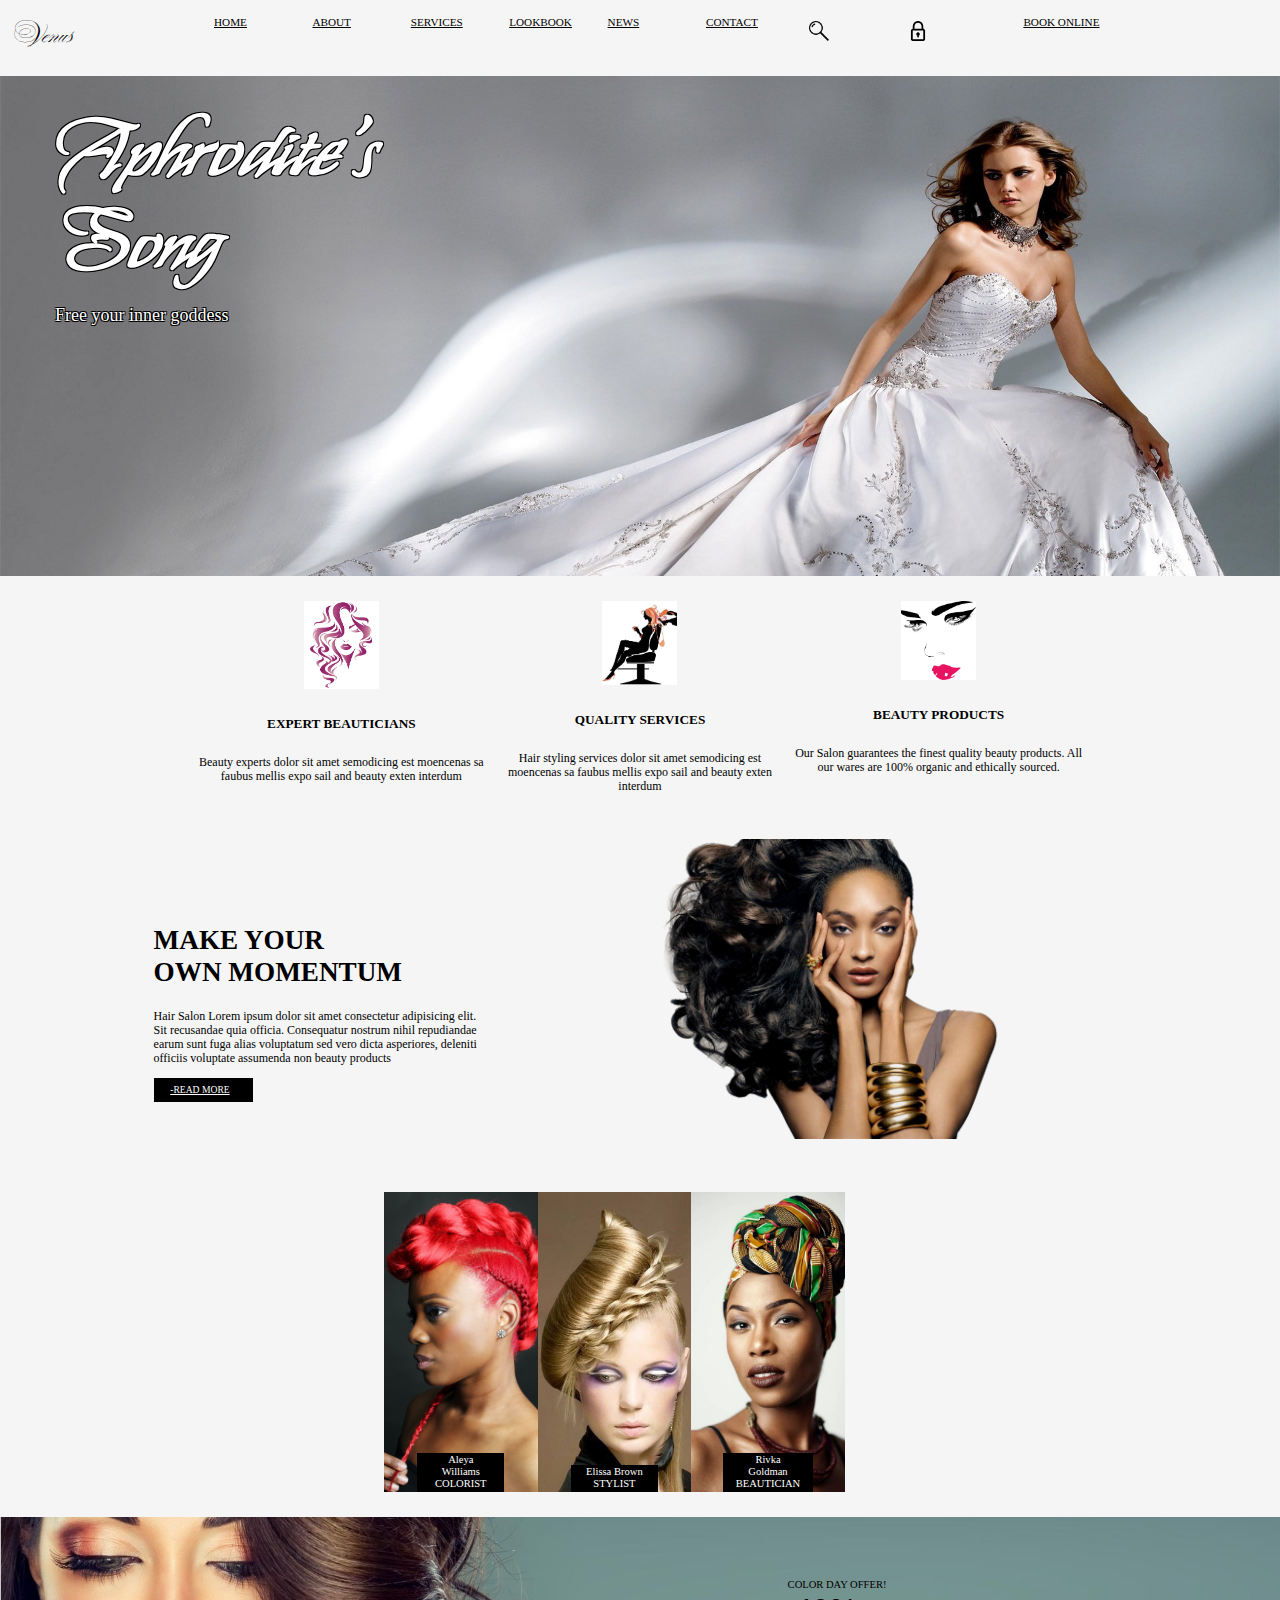
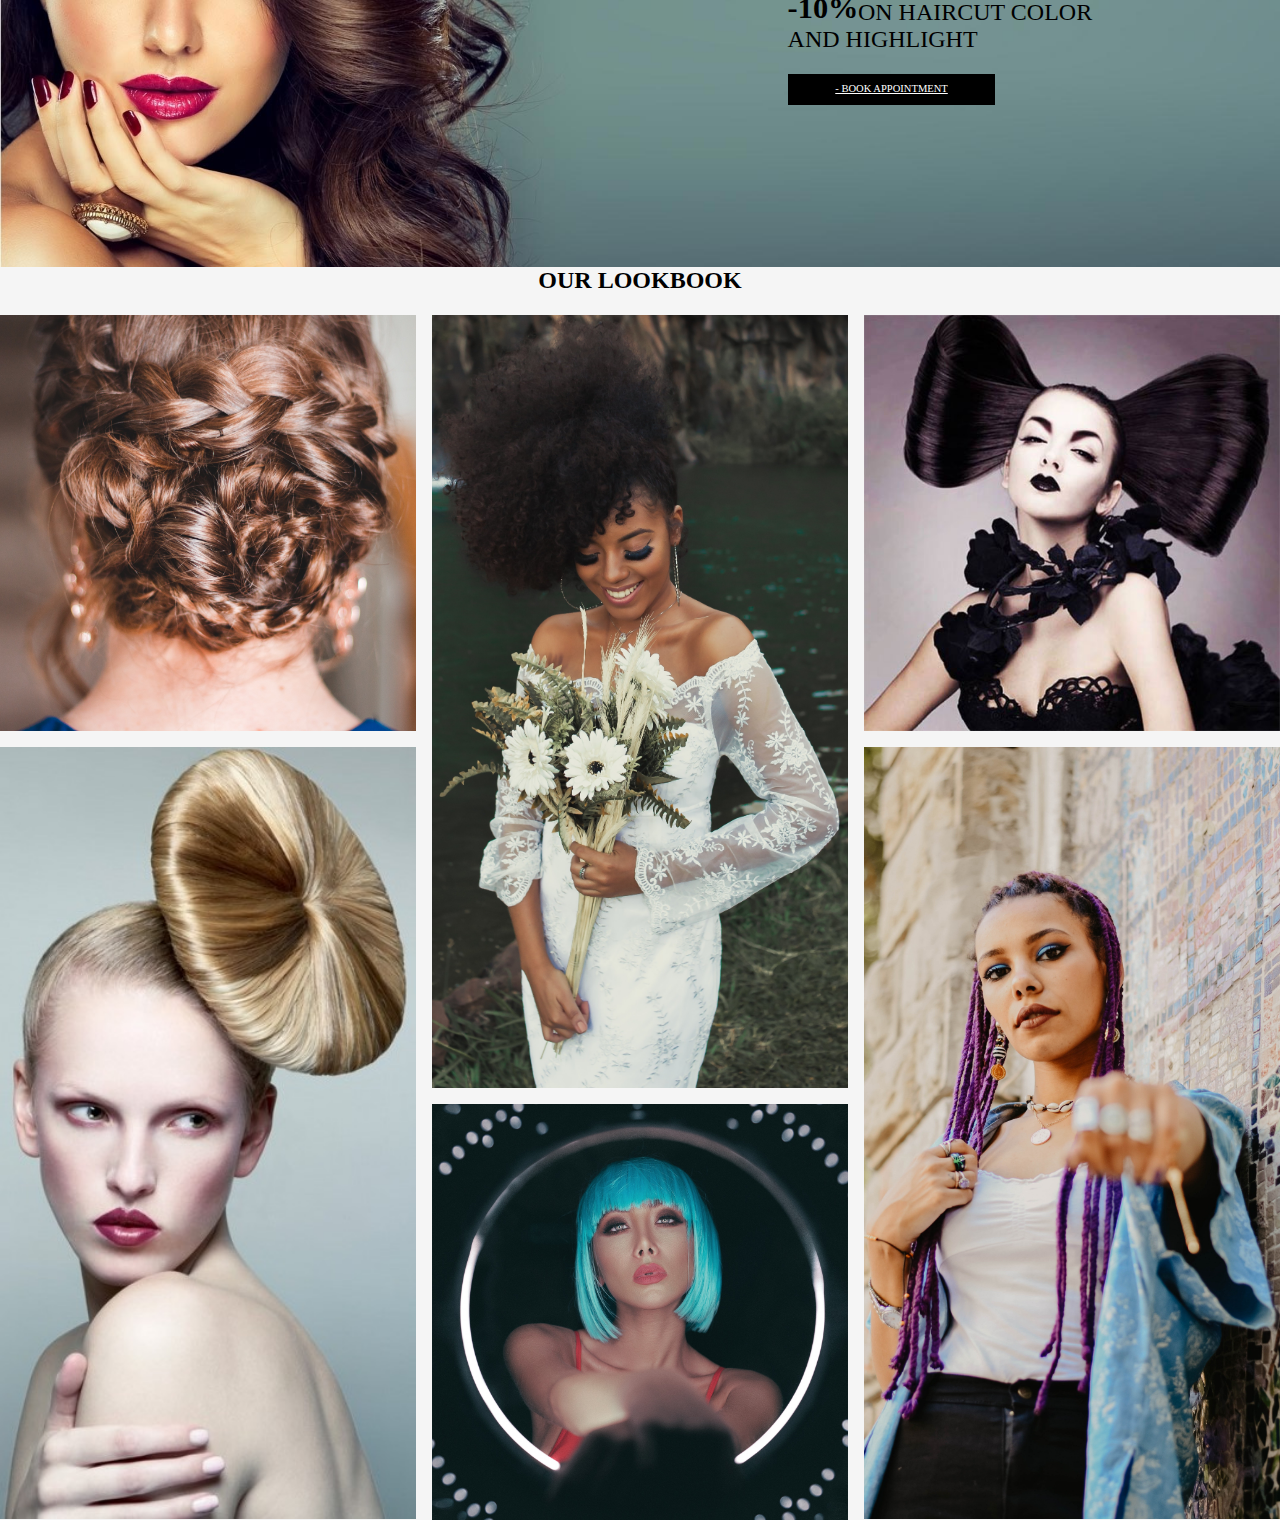
<file: Aphrodite's Song/index.html>
<!DOCTYPE html>
<html lang="en">
	<head>
    	<meta charset="utf-8">
    	<meta name="description" content="Your description goes here">
    	<meta name="keywords" content="one, two, three">
		<meta name="viewport" content="width=device-width, initial-scale=1">

		<title>Blank Template</title>
		<!-- <link href="https://fonts.googleapis.com/css2?family=Dancing+Script&display=swap" rel="stylesheet">  -->
		<link rel="preconnect" href="https://fonts.googleapis.com">
		<link rel="preconnect" href="https://fonts.gstatic.com" crossorigin>
		<link href="https://fonts.googleapis.com/css2?family=Ballet:opsz@16..72&family=Lavishly+Yours&family=My+Soul&display=swap" rel="stylesheet"> 
		<!-- external CSS link -->
		<link rel="stylesheet" href="css/normalize.css">
		<link rel="stylesheet" href="css/style.css">
	</head>
	<body>
		<header class = "header">
			<h3>Venus</h3>
			<nav>
				<ul>
					<li><a href="#">HOME</a></li>
					<li><a href="#">ABOUT</a></li>
					<li><a href="#">SERVICES</a></li>
					<li><a href="#">LOOKBOOK</a></li>
					<li><a href="#">NEWS</a></li>
					<li><a href="#">CONTACT</a></li>
					<li><a href="#"></a><img src="imgs/magnifying-glass-icon-26760.png" alt="search icon"></li></a>
					<li><a href="#"></a><img src="imgs/lock-icon-29056.png" alt="security status"></li></a>
					<li><a class = "booking" href="#">BOOK ONLINE</a></li>
				</ul>
			</nav>
			<!-- <a class = "booking" href="#">BOOK ONLINE</a> -->
		</header>
		<section class = "intro">
			<br />
			<h1>Aphrodite's <br> Song</h1>
			<!-- <h1 class = "top">BLONDE</h1>
			<h1>& HIGHLIGHT</h1> -->
			<p>Free your inner goddess</p>
			<!-- <a href="#">OUR SERVICES</a> -->
			<!-- <div>
				<span>YOUR FIRST VISIT?</span>
				<span class = "boldNumber">-20% </span><p>FOR THE FIRST CLASSIC HAIR COLORING</p>
				<a href="#">-BOOK ONLINE</a>
			</div> -->
		</section>
		<div class = "services">
			<nav>
				<article>
					<img src="imgs/salonPurple.jpg" alt="makeup artist">
					<h5>EXPERT BEAUTICIANS</h5>
					<p>Beauty experts dolor sit amet semodicing est moencenas sa faubus mellis expo sail and beauty exten interdum</p>
				</article>
				<article>
					<img src="imgs/salonChair.jpg" alt="chair">
					<h5>QUALITY SERVICES</h5>
					<p>Hair styling services dolor sit amet semodicing est moencenas sa faubus mellis expo sail and beauty exten interdum</p>
				</article>
				<article>
					<img src="imgs/makeup.jpg" alt="makeup">
					<h5>BEAUTY PRODUCTS</h5>
					<p>Our Salon guarantees the finest quality beauty products. All our wares are 100% organic and ethically sourced.</p>
				</article>
			</nav>
		</div>
		<section class = "pitch">
			<section>
				<h2>MAKE YOUR <br>OWN MOMENTUM</h2>
				<p>Hair Salon Lorem ipsum dolor sit amet consectetur adipisicing elit. Sit recusandae quia officia. Consequatur nostrum nihil repudiandae earum sunt fuga alias voluptatum sed vero dicta asperiores, deleniti officiis voluptate assumenda non beauty products</p>
				<a href="#">-READ MORE</a>
			</section>
			<!-- <img class="pBraids" src="css/purpleBraids.jpg" alt="video placeholder"> -->
			<!-- <iframe src="https://giphy.com/embed/Smh8DuRQ3ztUA" width="480" height="270" frameBorder="0" class="giphy-embed" allowFullScreen></iframe><p><a href="https://giphy.com/gifs/beyonce-beautiful-gorgeous-Smh8DuRQ3ztUA">via GIPHY</a></p> -->
			<img class = "vidPlaceHolder" src="imgs/glamCurls.png" alt="model">
		</section>
		<div class = "employeePortraits">
			<!-- background images for each -->
			<div class = "colorist">
				<div class = "drop">
					<span class = "name">Aleya Williams<br>COLORIST</span>
				</div>
			</div>	
			<div class = "stylist">
				<div class = "drop">
					<span class = "name">Elissa Brown<br>STYLIST</span>
				</div>
			</div>
			<div class = "beautician">
				<div class = "drop">
					<span class = "name">Rivka Goldman<br>BEAUTICIAN</span>
				</div>
			</div>
		</div>
		<section class = "sale">
			<section class = "scaleDown">
				<span>COLOR DAY OFFER!</span>
				<span class = "boldNumber">-10%  </span><p> ON HAIRCUT COLOR AND HIGHLIGHT</p>
				<a href="#">- BOOK APPOINTMENT</a>
			</section>
		</section>
		<section  class = "lookBook">
			<h2>OUR LOOKBOOK</h2>
			<div class = "magazine">
				<img class = "square left bun" src="imgs/squareBun.jpg" alt="model">
				<img class = "rect center afro" src="imgs/afroGlam.jpg" alt="model">
				<img class = "square right twinBuns" src="imgs/massiveTwinBuns.jpg" alt="model">
				<img class = "rect left chignon" src="imgs/hauteCoutureChignon350x650.jpg" alt="model">
				<img class = "square center blue" src="imgs/blueHairGlam.jpg" alt="input?">
				
				<img class = "rect right purple" src="imgs/purpleBraidsGlam.jpg" alt="model">
			</div>
		</section>
		<script type="text/javascript" src="js/main.js"></script>
	</body>
</html>
</file>
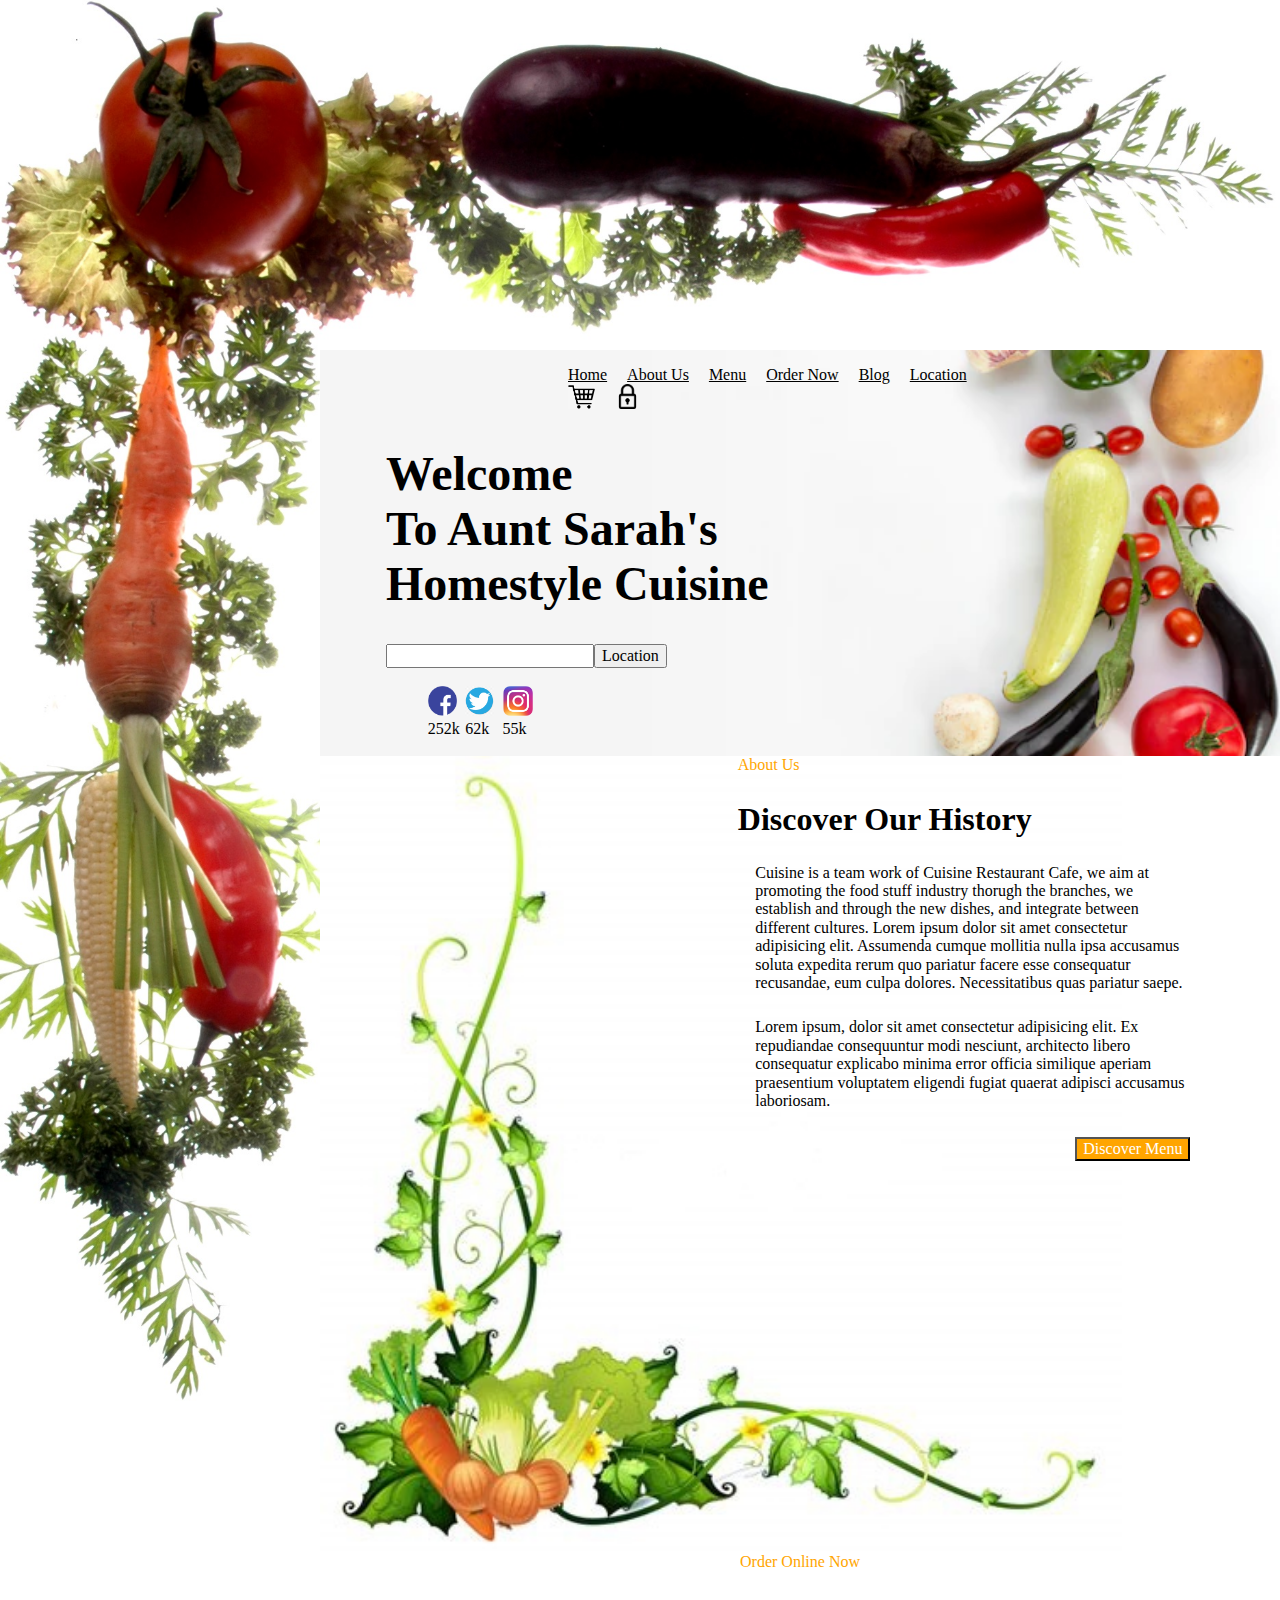
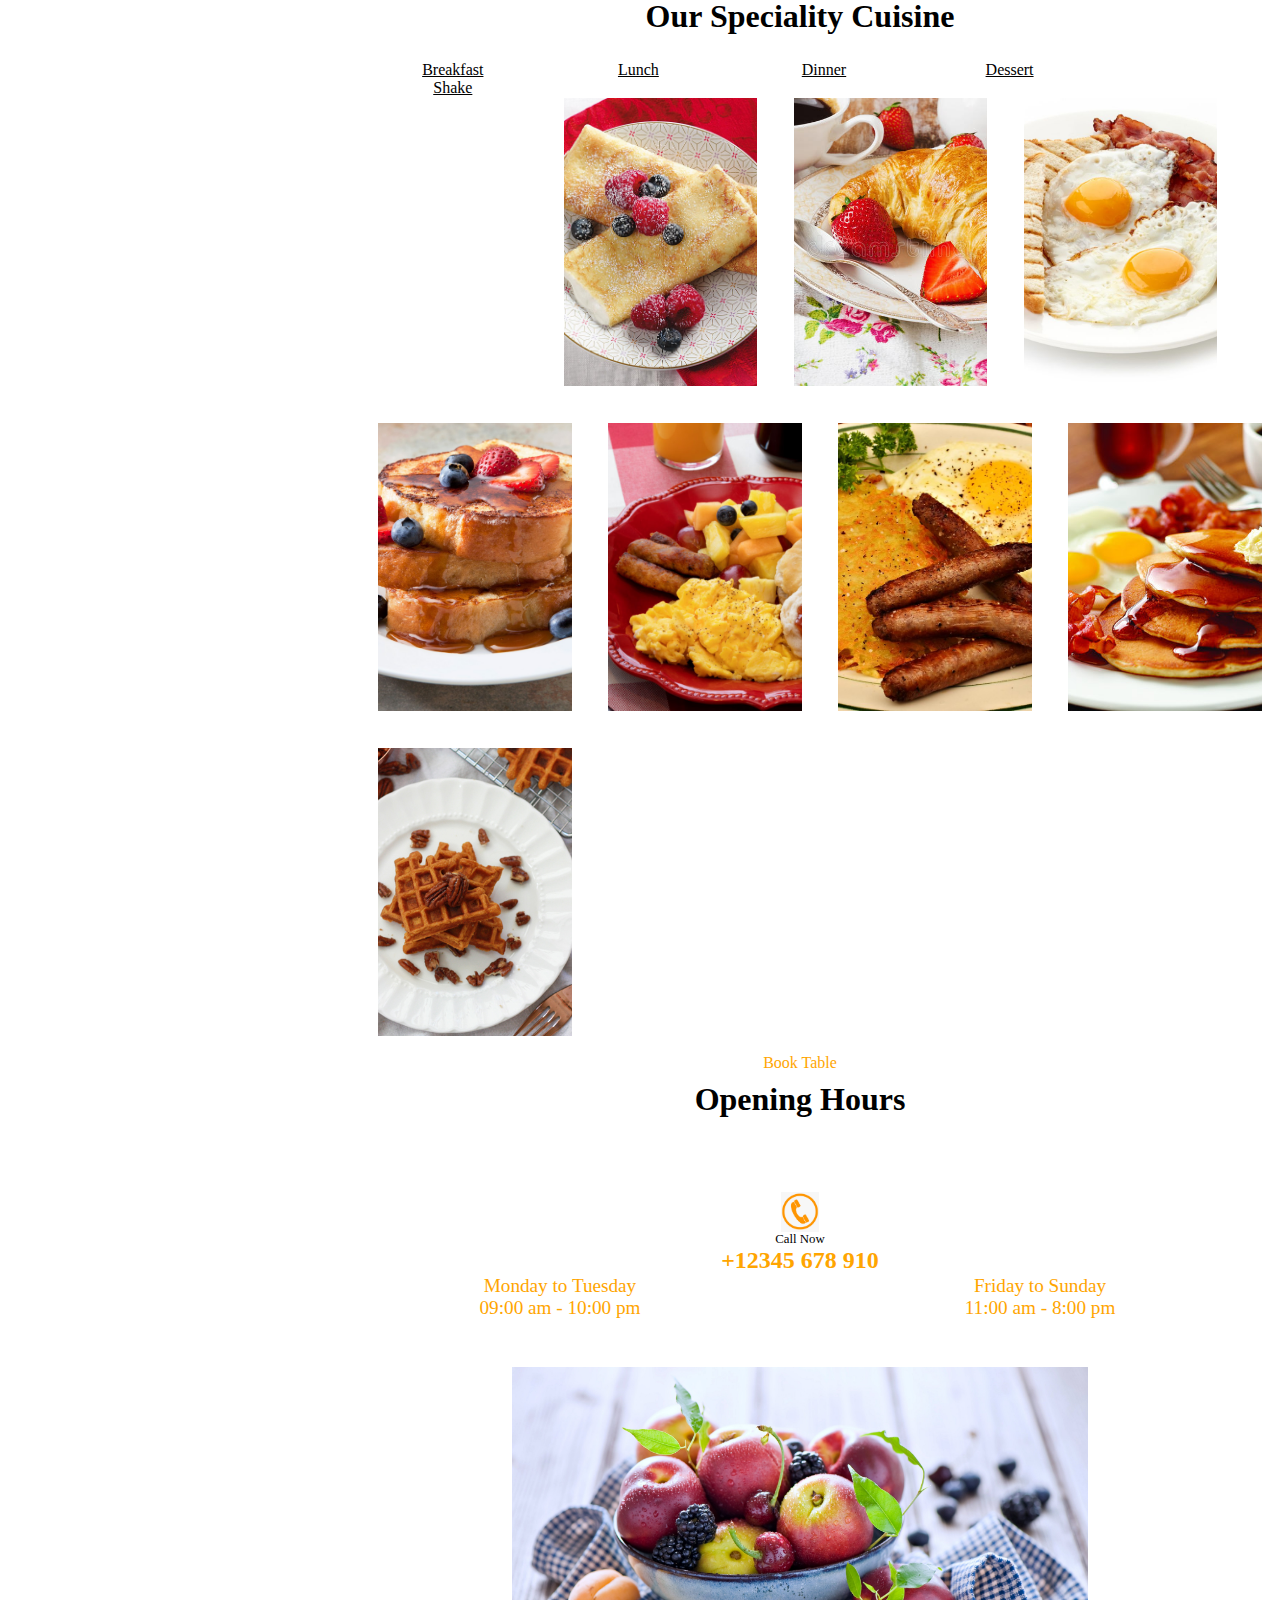
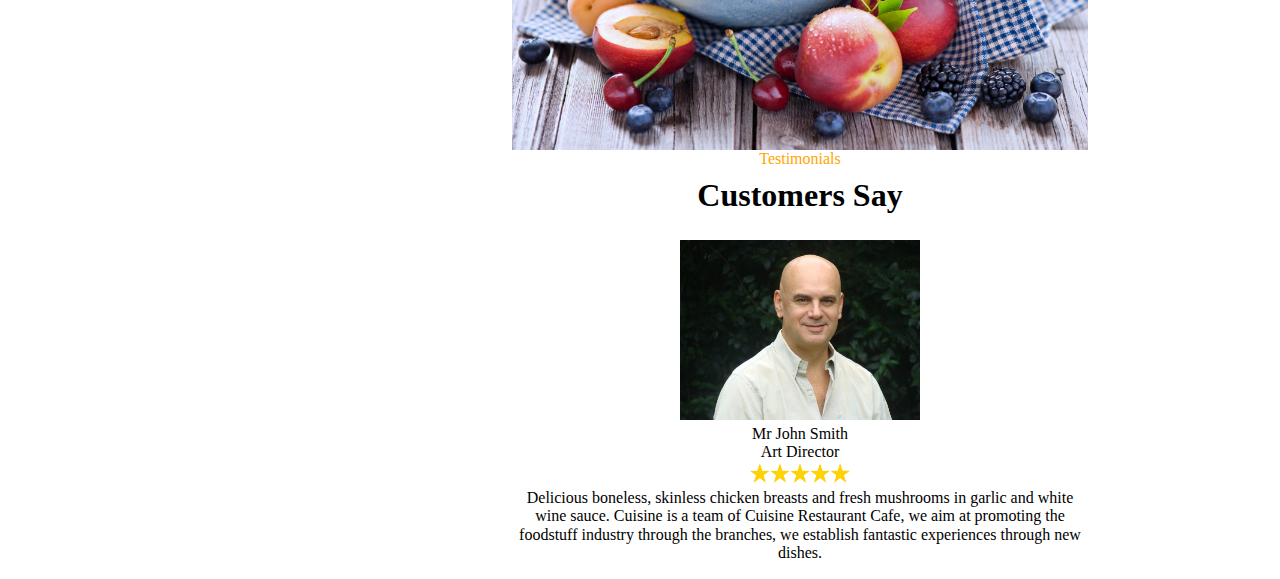
<file: Aunt Sarah's Homestyle Diner/index.html>
<!DOCTYPE html>
<html lang="en">
	<head>
    	<meta charset="utf-8">
    	<meta name="description" content="Your description goes here">
    	<meta name="keywords" content="one, two, three">
		<meta name="viewport" content="width=device-width, initial-scale=1">

		<title>Blank Template</title>

		<!-- external CSS link -->
		<link rel="stylesheet" href="css/normalize.css">
		<link rel="stylesheet" href="css/style.css">
	</head>
	<body>
		<header>
			<nav>
				<ul>
					<li><a href="#">Home</a></li>
					<li><a href="#">About Us</a></li>
					<li><a href="#">Menu</a></li>
					<li><a href="#">Order Now</a></li>
					<li><a href="#">Blog</a></li>
					<li><a href="#">Location</a></li>
					<li><a href="#"><img class = headIcons src="imgs/cart.png" alt="shopping icon"></a></li>
					<li><a href="#"><img class = headIcons src="imgs/lock-icon-29056.png" alt="security"></a></li>
				</ul>
			</nav>
			<div>
				<h1>Welcome <br>To Aunt Sarah's<br>Homestyle Cuisine</h1>
				<div class="btnLine">
					<input type="text" class="Search here"><button type="button">Location</button>
				</div>
				<ul class="socMed">
					<li><img src="imgs/facebookIcon.png" alt="facebook icon"><span class="fbNum">252k</span></li>
					<li><img src="imgs/twitterIcon.jpg" alt="twitter icon"><span class="twNum">62k</span></li>
					<li><img src="imgs/instagramIcon.png" alt="instagram icon"><span class="insNum"><break>55k</break></span></li>
		
				</ul>
			</div>
		</header>
		<section class="vegBack">
			<span class = "picS">About Us</span>
			<h2 class = "picS">Discover Our History</h2>
			<p class = "picS">Cuisine is a team work of Cuisine Restaurant Cafe, we aim at promoting the food stuff industry thorugh the branches, we establish and through the new dishes, and integrate between different cultures. Lorem ipsum dolor sit amet consectetur adipisicing elit. Assumenda cumque mollitia nulla ipsa accusamus soluta expedita rerum quo pariatur facere esse consequatur recusandae, eum culpa dolores. Necessitatibus quas pariatur saepe.</p>
			<p class="picS">Lorem ipsum, dolor sit amet consectetur adipisicing elit. Ex repudiandae consequuntur modi nesciunt, architecto libero consequatur explicabo minima error officia similique aperiam praesentium voluptatem eligendi fugiat quaerat adipisci accusamus laboriosam.</p>
			<button type="button" class="picS, button">Discover Menu</button>
		</section>
		<section class="menuSec">
			<span>Order Online Now</span>
			<h2>Our Speciality Cuisine</h2>
			<nav>
				<ul class = "mealTime">
					<li><a href="#">Breakfast</a></li>
					<li><a href="#">Lunch</a></li>
					<li><a href="#">Dinner</a></li>
					<li><a href="#">Dessert</a></li>
					<li><a href="#">Shake</a></li>
				</ul>
			</nav>
			<ul class="pictureMenu">
				<li><a href="#"><img src="imgs/blintz.jpg" alt="menu pic"></a></li>
				<li><a href="#"><img src="imgs/croissant.jpg" alt="menu pic"></a></li>
				<li><a href="#"><img src="imgs/eggsBaconToast.jpg" alt="menu pic"></a></li>
				<li><a href="#"><img src="imgs/frenchToast.jpg" alt="menu pic"></a></li>
				<li><a href="#"><img src="imgs/fruitDumplings.jpg" alt="menu pic"></a></li>
				<li><a href="#"><img src="imgs/hashBrowns.jpg" alt="menu pic"></a></li>
				<li><a href="#"><img src="imgs/pancakes.jpg" alt="menu pic"></a></li>
				<li><a href="#"><img src="imgs/waffles.jpg" alt="menu pic"></a></li>
			</ul>
			<!-- <img src="#" alt ="circles"> -->
		</section>
		<section class="hours">
			<span>Book Table</span>
			<h2>Opening Hours</h2>
			<img class="pc" src="imgs/orangePhone.png" alt="phone icon">
			<span class="call">Call Now</span>
			<span class="phone">+12345 678 910</span>
			<div>
				<span>Monday to Tuesday</span>
				<span class="op">09:00 am - 10:00 pm</span>
			</div>
			<div>
				<span>Friday to Sunday</span>
				<span class="op">11:00 am - 8:00 pm</span>
			</div>
			<img class = 'fruitBowl' src="imgs/restaurantFruits.jpg" alt="fruit bowl">
		</section>
		<section class = "customerReviews">
			<span>Testimonials</span>
			<h2>Customers Say</h2>
			<img class="custImg" src="imgs/malePortrait.jpg" alt="customer image">
			<span class = "name">Mr John Smith</span>
			<span class = "occupation">Art Director</span>
			<span><img class = "stars" src="imgs/5Stars.png" alt="stars"></span>
			<p>Delicious boneless, skinless chicken breasts and fresh mushrooms in garlic and white wine sauce. Cuisine is a team of Cuisine Restaurant Cafe, we aim at promoting the foodstuff industry through the branches, we establish fantastic experiences through new dishes.</p>
			<!-- <img src="#" alt="circles"> -->
		</section>
		<script type="text/javascript" src="js/main.js"></script>
	</body>
</html>
</file>
<file: Aphrodite's Song/css/style.css>
/* Box Model Hack */
* {
     box-sizing: border-box;
}

/* Clear fix hack */
.clearfix:after {
     content: ".";
     display: block;
     clear: both;
     visibility: hidden;
     line-height: 0;
     height: 0;
}

.clear {
	clear: both;
}

/******************************************
/* BASE STYLES
/*******************************************/

body {
     
     /* background-color: #79797b; */
     background-color: whitesmoke;
}


/******************************************
/* LAYOUT
/*******************************************/
.header {
     float: left;
     width: 100%;
     margin: 0;
}
header li img{
     /* float: right; */
     margin: 5px;
     width: 20px;
     height: auto;
}
a{
     color: black;
}
h3{
     font-family: 'Ballet', cursive;
     font-size: 1.5rem;
     float: left;
     padding: 0px 100px 0px 15px;
}
nav{
     float: left;
     width: 80%;
}
ul li{
     font-size: .7em;
     list-style: none;
     float: left;
     width: 10%;
}
.booking{
     float: right;
     display: block;
     /* width: 12%; */
}
img{
     height: 5px;
     width: 5px;
}
.intro{
     float: left;
     width:100%;
     height: 500px;
     font-size: 1.5em;
     background-image: url("img/glamBackground.jpg");
     background-repeat: no-repeat;
     background-size: cover;
     background-position: top;
}
.intro h1{
     font-family: 'My Soul', cursive;
     color: white;
     font-size: 5rem;
     padding: 0px 0px 0px 55px;
     margin: 0px;
     text-shadow:
          -1px -1px 0 #000,
          1px -1px 0 #000,
          -1px 1px 0 #000,
          1px 1px 0 #000;
}
/* .intro .top{
     padding: 55px 0px 0px 55px;
     margin:0%;
} */
.intro p{
     color: white;
     padding: 0px 0px 0px 55px;
     font-size: .75em;
     text-shadow:
          -1px -1px 0 #000,
          1px -1px 0 #000,
          -1px 1px 0 #000,
          1px 1px 0 #000;
}
.intro > a{
     display: block;
     /* float: left; */
     margin: 0 0 0 55px;
     color: white;
     background: black;
     font-size: .7em;
     width: 90px;
}
.intro div{
     float: left;
     color: white;
     margin: 55px 30px;
     background: black;
     width: 165px;
     height: 185px;
}
.services{
     margin: 0;
     padding: 0;
}
div span{
     float: left;
     padding: 30px 20px;
     font-size: .66em;
     width: 100%;
}
.boldNumber{
     font-size: 1.9em;
     float: left;
     font-weight: bold;
     padding: 0px 0px 0px 20px;
     width: 55%;

}
.services p{
     font-size: .75em;
     padding: 3px 0px;
     clear: none;
}
.services img{
     width: 75px;
     height: auto;
     margin: 25px 0 0 0;
}
.services a{
     float: left;
     margin: 0 25px 25px 25px;
     background: white;
     display: block;
     color: black;
     font-size: .75em;
}
.services nav{
     float: left;
     width: 100%;
     padding: 0 15%;
}
.services nav article{
     float: left;
     width: 33.3333%;
     padding: 0 5px 30px 5px;
     text-align: center;
}
.pitch{
     margin: 0;
}
section section{
     float: left;
     width: 50%;
     padding: 5% 12%;
}
section section h2{
     font-size: 1.7em;
}
section section p{
     font-size: .75em;
}
section section a{
     float: left;
     color: white;
     display: block;
     background:black;
     font-size: .6em;
     width: 30%;
     padding: 2% 5%;
}
/* img.pBraids{
     float: left;
     width: 40%;
     height: auto;
     padding: 2% 5%;
} */
img.vidPlaceHolder{
     padding: 10%, 0, 0, 0;
     height: 300px;
     width: auto;
}


.employeePortraits{
     float: left;
     padding: 2% 30%;
     width: 100%;
     margin: 0;
     /* background: silver; */
}
.drop{
     display: flex;
     align-items:flex-end;
     justify-content: center;
     text-align: center;
     width: 100%;
     padding: 0 5%;
}
.name{
     float: left;
     clear: both;
     width: 100%;
     /* display: flex;
     justify-content: center; */
}
div > div{
     float: left;
     width: 30%;
     height: 300px;
     padding: 0% 1.5%;
     text-align: center;
}

div > div span{
     display: flex;
     align-items: flex-end;
     justify-content: center;
     position: relative;
     width: 70%;
     padding: 1%;
     padding: 1% 10%;
     margin: 99% 15% 0% 15%;
     background: black;
     bottom: 0%;
}
.colorist{
     background-image: url("img/redBraid.jpg");
     background-repeat: no-repeat;
     background-size: cover;
     background-position: center;
     display: block;
     color: white;
}
.stylist{
     background-image: url("img/hauteCoutureBraidBunCrop.jpg");
     background-repeat: no-repeat;
     background-size: cover;
     background-position: center;
     display: block;
     color: white;
}
.beautician{
     background-image: url("img/blackHeadScarf.jpg");
     background-repeat: no-repeat;
     background-size: cover;
     background-position: center;
     display: block;
     color: white;
}

.sale{
     float: left;
     width: 100%;
     height: 350px;
     padding: 0 25px;
     background-image: url("img/glamHeadReverse.jpg");
     background-repeat: no-repeat;
     background-size: cover;
     background-position: left;
     
     
}
.scaleDown{
     float: right;
     width: 50%;
}
.sale span{
     float: left;
     /* padding: 30px 20px; */
     font-size: .66rem;
     width: 100%;
     /* text-shadow:
          -1px -1px 0 rgb(255, 255, 255),
          1px -1px 0 rgb(255, 255, 255),
          -1px 1px 0 rgb(255, 255, 255),
          1px 1px 0 rgb(255, 255, 255); */
}
.sale span.boldNumber{
     font-size: 1.9rem;
     float: left;
     font-weight: bold;
     padding: 0;
     width: 22%;
     /* text-shadow:
          -1px -1px 0 rgb(255, 255, 255),
          1px -1px 0 rgb(255, 255, 255),
          -1px 1px 0 rgb(255, 255, 255),
          1px 1px 0 rgb(255, 255, 255); */
}
.sale p{
     font-size: 1.5em;
     margin: 20px 0;
     clear: none;
     /* text-shadow:
          -1px -1px 0 rgb(255, 255, 255),
          1px -1px 0 rgb(255, 255, 255),
          -1px 1px 0 rgb(255, 255, 255),
          1px 1px 0 rgb(255, 255, 255); */
     
}
.sale a{
     display: block;
     text-align: center;
     background: black;
     font-size: .66em;
     color: white;
     padding: 3% 5%;
     width: 65%;
}
.lookBook h2{
     display: flex;
     width: 100%;
     justify-content: center;
     text-align: center;
}
.magazine{
     display: grid;
     /* grid-template-columns: 33.3333% 33.3333% 33.3333%; */
     /* grid-column-gap: 1em;
     grid-row-gap: 1em; */
     /* grid-gap: 1em; */
     /* width: 100%;
     padding: 10%;
     display: grid; */
     grid-template-columns: repeat(3, 1fr);
     grid-auto-rows: minmax(200px, auto);
     grid-gap: 1em;
     justify-items: center;
     align-items: start;
}
.bun{
     grid-column: 1;
     grid-row: 1/2;
     width: 100%;
     height: auto;
}
.afro{
     grid-column: 2;
     grid-row: 1/3;
     width: 100%;
     height: auto;
}
.twinBuns{
     grid-column: 3;
     grid-row: 1;
     width: 100%;
     height: auto;
}
.chignon{
     grid-column: 1;
     grid-row: 2/4;
     width: 100%;
     height: auto;
}
.blue{
     grid-column: 2;
     grid-row: 3;
     width: 100%;
     height: auto;
}
.purple{
     grid-column: 3;
     grid-row: 2/4;
     width: 100%;
     height: auto;
}
/* .magazine .rect{
     float: left;
     width: 30.3333%;
     height: 650px;
     padding: 1.5% 1.5%;
}
.magazine .square{
     float: left;
     width: 30.3333%;
     height: 325px;
     padding: 1.5% 1.5%;
} */

/* .left{
     
     grid-column: 1;
     width: 350px;
     height: auto;
     padding: 20px;
}
.center{
     grid-column: 2;
     
     width: 350px;
     height: auto;
}
.right{
     grid-column: 3;
    
     width: 350px;
     height: auto;
} */

/* footer {

} */

/******************************************
/* ADDITIONAL STYLES
/*******************************************/
</file>
<file: Aunt Sarah's Homestyle Diner/css/style.css>
/* Box Model Hack */
* {
     box-sizing: border-box;
}

/* Clear fix hack */
.clearfix:after {
     content: ".";
     display: block;
     clear: both;
     visibility: hidden;
     line-height: 0;
     height: 0;
}

.clear {
	clear: both;
}

/******************************************
/* BASE STYLES
/*******************************************/

body {
     float:left;
     background-image: url(img/vegetableRestaurantBackgroundCrop.jpg);
     background-repeat: no-repeat;
     background-size: contain;
     background-position: top left;
}


/******************************************
/* LAYOUT
/*******************************************/
header {

     float: right;
     width: 75%;
     /* background: white; */
     margin: 350px 0px 0 0;
     padding: 0px 300px 0px 0px;
     background-image: url("img/vegLeftBorder.webp");
     background-repeat: no-repeat;
     background-size: cover;
     background-position: right;
}
a{
     color:black;
}
span{
     color: orange;
}
header nav{
     float: right;
     margin: 0;
     padding: 0;
     width: 70%;
}
nav li{
     margin: 0 10px;
     float: left;
     /* width:12.5%; */
     list-style-type: none;
}
header div{
     float: right;
     width: 90%;
}
header h1{
     font-size: 3em;
     float: left;
     text-align: left;
     
}
header input{
     float: left;
     clear: both;
     text-align: left;
}
.headIcons{
     padding:0px, 5px;
     height: 25px;
     width: auto;
}
.btnLine{
     float: left;
     width: 100%;
}
.socMed{
     float: left;
     clear: both;
}
.socMed li{
     float:left;
     width: 22%;
     list-style: none;
     padding: 1%;
     margin: 0;
}
.socMed span{
     color:black;
}
.socMed img{
     height: 30px;
     width: auto;
     margin: 0px, 10px;
}
section.vegBack{
     float: right;
     width: 75%;
     padding: 0 7% 0 0;
     background-image: url(img/vegBack.jpg);
     background-repeat: no-repeat;
     background-size: contain;
     background-position: left;
     
}
.picS{
     float: right;
     width: 50%;
     text-align: left;
     margin: 0 0 3% 45%; 
}
.button{
     float: right;
     width: fit-content;
}
section.vegBack span{
     float: left;
     color: orange;
     padding: 0 0 0 3%;
}
section.vegBack h2{
     float: left;
     font-size: 2em;
     padding: 0 0 0 3%;
}
section.vegBack button{
     margin: 0 0 45% 0;
     display: block;
     background-color: orange;
     color: white;
}
section.menuSec{
     float: right;
     clear: both;
     width: 75%;
     text-align: center;
}
.menuSec h2{
     font-size: 2em;
}
.menuSec .mealTime li{
     float: left;
     list-style: none;
     width: 18%;
}
.pictureMenu{
     list-style: none;
}
section.menuSec .pictureMenu li a img{
     float: left;
     list-style: none;
     width: 25%;
     height: 325px;
     object-fit: cover;
     padding: 2%;
}
section.hours{
     float: right;
     width: 75%;
     text-align: center;
}
.hours .pc{
     margin: 0 33%;
     width: 19%;
     
}
.hours span{
     float: left;
     width: 100%;
     color: orange;
     text-align: center;
}
.hours .call{
     font-size: .8em;
     color: black;
}
.hours .phone{
     font-size: 1.5em;
     font-weight: bold;
}
.hours h2{
     font-size: 2em;
}
.hours img{
     float: left;
     width: 100%;
     align-items: center;
}

.hours div{
     float: left;
     width: 50%;
     font-size: 1.2em;
     padding: 0 2%;
}
.hours img{
     width: 75%;
     padding: 5% 0 0 15%;
     object-position: center;
}
.fruitBowl{
     float: right;
     width: 100%;
     height: auto;
     margin: 0 5%;
     /* object-position: center; */
}
section.customerReviews{
     float: right;
     clear: both;
     width: 75%;
     text-align: center;
}
.customerReviews h2{
     /* float: right; */
     width: 100%;
     font-size: 2em;
}
.customerReviews span{
     float: right;
     width: 100%;
     color: orange;
}
.customerReviews .custImg{
     object-position: center;
     clear: both;
     width: 25%;
}
section.p{
     float: right;
     width:100%;
}
.customerReviews .stars{
     padding: 0, 40%;
     object-position: center;
     clear: both;
     width: 100px;
}
.customerReviews .name{
     color: black;
     size: 1.3em;
     width: 100%;
}
.customerReviews .occupation{
     color: black;
     size: .7em;
}
.customerReviews p{
     padding: 0 20%;
}
/* footer {

} */

/******************************************
/* ADDITIONAL STYLES
/*******************************************/
</file>
